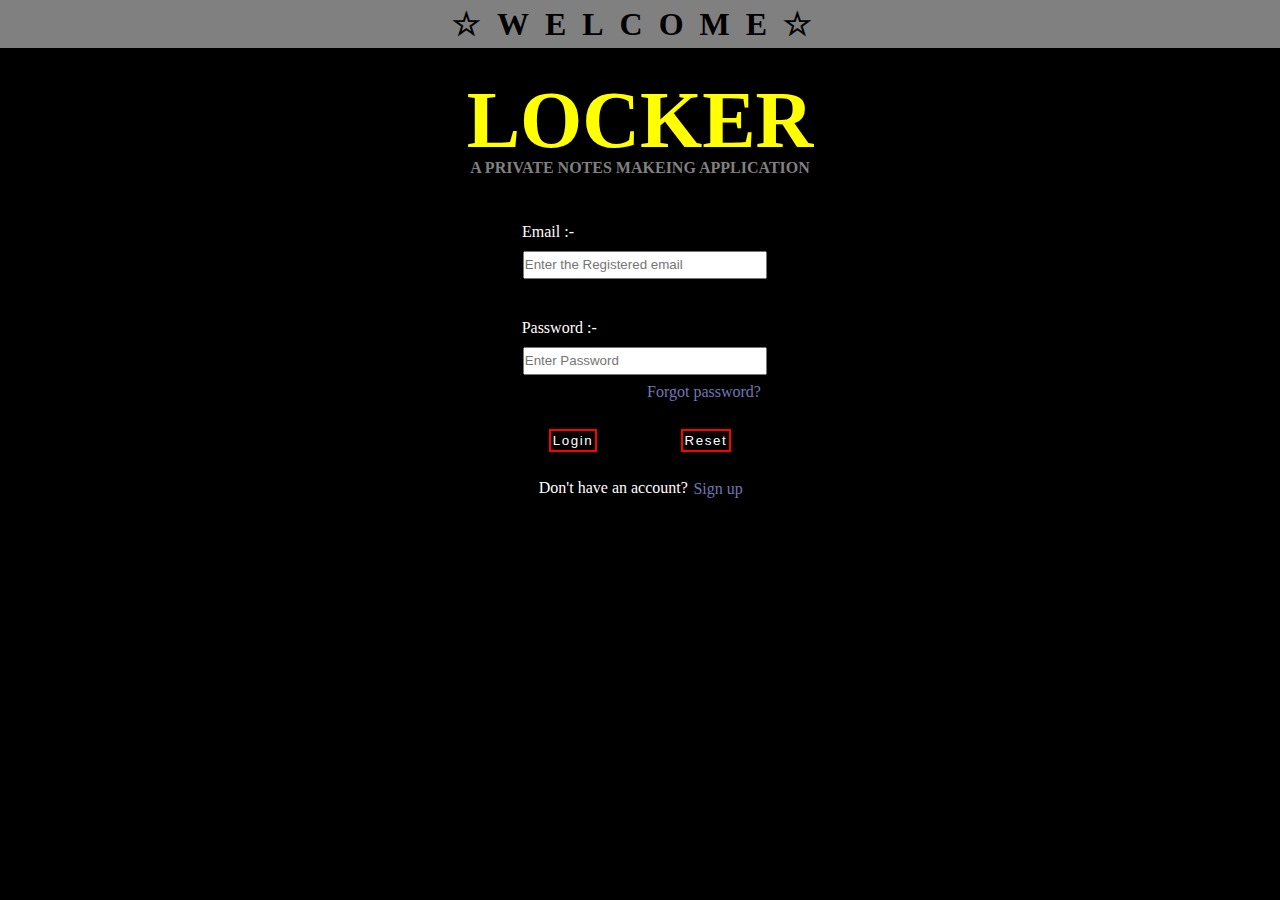
<file: index.html>
<!DOCTYPE html>
<html lang="en">

<head>
  <meta charset="UTF-8">
  <meta name="viewport" content="width=device-width, initial-scale=1.0">
  <title>LOCKER - A private notes making application</title>
  <link rel="stylesheet" href="index.css">
  <link rel="shortcut icon" href="https://w7.pngwing.com/pngs/237/190/png-transparent-lock-screen-iphone-android-iphone-blue-electronics-text-thumbnail.png" type="image/x-icon">
</head>

<body>
  <div class="full">
    <h1>&star;WELCOME&star;</h1>
    <h2>LOCKER <p>A PRIVATE NOTES MAKEING APPLICATION</p>
    </h2>
    <div class="loginpage">
      <p class="sucinfo"></p>
      <form class="form1" action="">
      <p class="loginfo"></p>


        <label for="email1">Email :-</label><br>
        <input type="email" id="email1" placeholder="Enter the Registered email"><br>

        <label class="a" for="pass1">Password :-</label><br>
        <input type="password" placeholder="Enter Password" id="pass1"><br>
        <a class="forgot" href="sign.html">Forgot password?</a><br>
        <button class="rg">Login</button>
        <button type="reset">Reset</button><br>
        <span>Don't have an account? <a class="si" href="sign.html">Sign up</a></span>

      </form>
    </div>

  </div>

  <script src="app.js"></script>
</body>

</html>
</file>
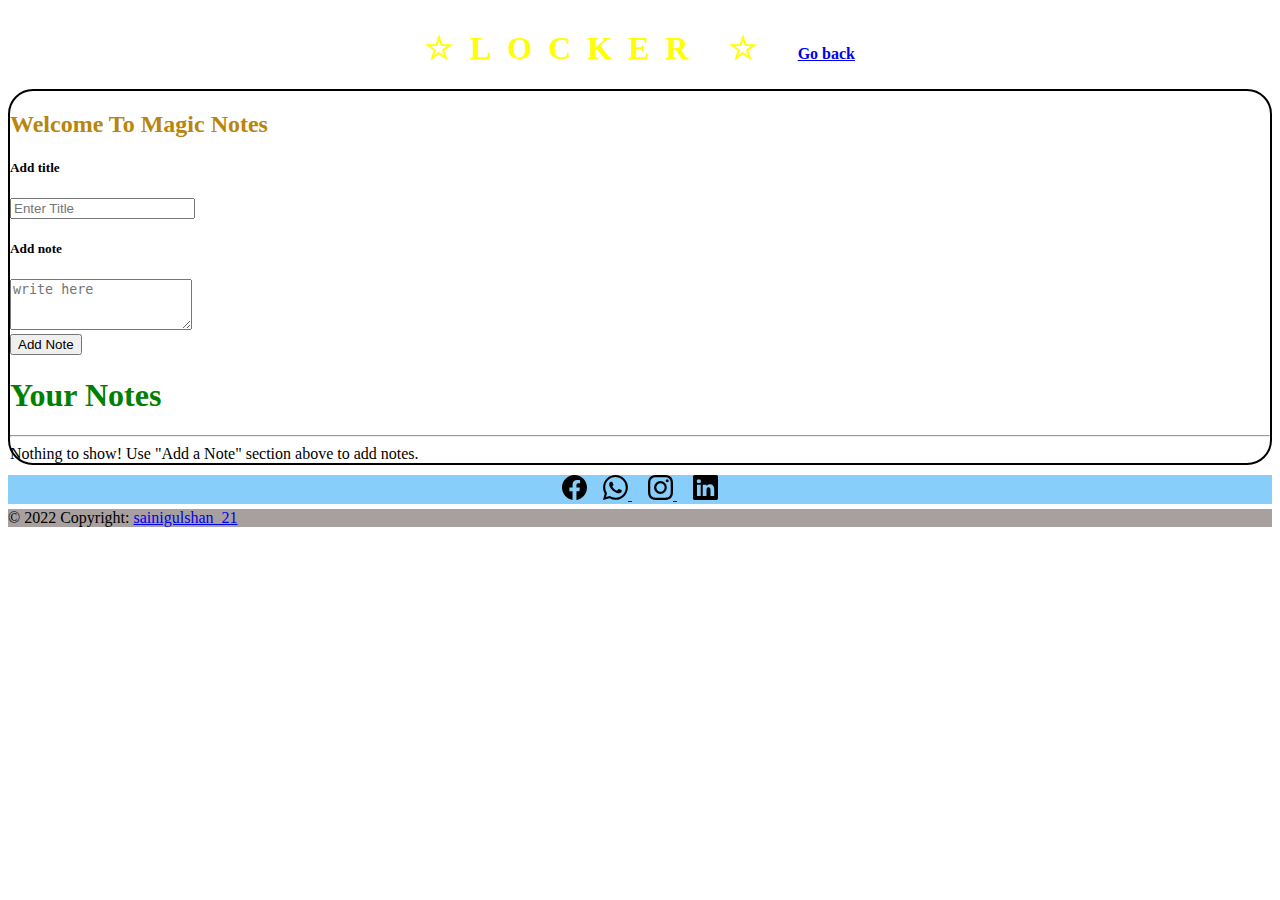
<file: notes.html>
<!DOCTYPE html>
<html lang="en">
<head>
    <meta charset="UTF-8">
    <meta name="viewport" content="width=device-width, initial-scale=1.0">
    <title>LOCKER - A private notes making application</title>

    <link href="https://cdn.jsdelivr.net/npm/bootstrap@5.2.0/dist/css/bootstrap.min.css" rel="stylesheet"
        integrity="sha384-gH2yIJqKdNHPEq0n4Mqa/HGKIhSkIHeL5AyhkYV8i59U5AR6csBvApHHNl/vI1Bx" crossorigin="anonymous">
        <link rel="shortcut icon" href="https://w7.pngwing.com/pngs/237/190/png-transparent-lock-screen-iphone-android-iphone-blue-electronics-text-thumbnail.png" type="image/x-icon">
        <style>
            a{
                font-size: 1rem;
                letter-spacing: normal;
            }
        </style>
</head>
<body>
    <nav class="navbar navbar-expand-lg bg-dark navbar-dark" style="display: flex; justify-content: center;">
        <h1 style="color: yellow; letter-spacing: 1rem;"> &star;LOCKER &star; <a href="index.html">Go back</a></h1>
    </nav>
    <div class="container my-3  " style="border: 2px solid black; border-radius:25px">
        <h2 style="color: darkgoldenrod"> Welcome To Magic Notes</h2>
        <div class="card">
            <div class="card-body">
                <div class="mb-3">
                    <h5 class="card-title">Add title</h5>
                    <input type="text" class="form-control" id="addTitle" placeholder="Enter Title">
                </div>
                <h5 class="card-title">Add note</h5>
                <div class="mb-3">
                    <textarea id="sainita" class="form-control" 
                        placeholder="write here" rows="3"></textarea>
                </div>
                <button type="button" class="btn btn-outline-warning" id="sainibt">Add Note</button>
            </div>
        </div>
        <h1 style="color: green">Your Notes</h1>
        <hr>
        <div id="notes" class="row container-fluid">
            <div class=" notecard card my-3 mx-3" style="width: 18rem;">
                <div class="card-body">
                    <h5 class="card-title">Add a Note</h5>
                    <p class="card-text">.</p>
                    <a href="#" class="btn btn-primary">Delete Note</a>
                </div>
            </div>

        </div>
    </div>
    <footer style="position:relative ; top: 10px;">

        <div class="icon" style="
        background-color: lightskyblue;
        text-align: center;"">
            <a href=" https://www.facebook.com/gulshan.saini.503" target="_blank"> <svg
                xmlns="http://www.w3.org/2000/svg" style="color: black;" width="25" height="25" fill="currentColor"
                class="bi bi-facebook" viewBox="0 0 16 16">
                <path
                    d="M16 8.049c0-4.446-3.582-8.05-8-8.05C3.58 0-.002 3.603-.002 8.05c0 4.017 2.926 7.347 6.75 7.951v-5.625h-2.03V8.05H6.75V6.275c0-2.017 1.195-3.131 3.022-3.131.876 0 1.791.157 1.791.157v1.98h-1.009c-.993 0-1.303.621-1.303 1.258v1.51h2.218l-.354 2.326H9.25V16c3.824-.604 6.75-3.934 6.75-7.951z" />
            </svg></a>&nbsp;&nbsp;&nbsp;
            <a href="https://chat.whatsapp.com/BbSPMFefI2NJmqDJMhekuT" target="_blank"><svg
                    xmlns="http://www.w3.org/2000/svg" style="color: black;" width="25" height="25" fill="currentColor"
                    class="bi bi-whatsapp" viewBox="0 0 16 16">
                    <path
                        d="M13.601 2.326A7.854 7.854 0 0 0 7.994 0C3.627 0 .068 3.558.064 7.926c0 1.399.366 2.76 1.057 3.965L0 16l4.204-1.102a7.933 7.933 0 0 0 3.79.965h.004c4.368 0 7.926-3.558 7.93-7.93A7.898 7.898 0 0 0 13.6 2.326zM7.994 14.521a6.573 6.573 0 0 1-3.356-.92l-.24-.144-2.494.654.666-2.433-.156-.251a6.56 6.56 0 0 1-1.007-3.505c0-3.626 2.957-6.584 6.591-6.584a6.56 6.56 0 0 1 4.66 1.931 6.557 6.557 0 0 1 1.928 4.66c-.004 3.639-2.961 6.592-6.592 6.592zm3.615-4.934c-.197-.099-1.17-.578-1.353-.646-.182-.065-.315-.099-.445.099-.133.197-.513.646-.627.775-.114.133-.232.148-.43.05-.197-.1-.836-.308-1.592-.985-.59-.525-.985-1.175-1.103-1.372-.114-.198-.011-.304.088-.403.087-.088.197-.232.296-.346.1-.114.133-.198.198-.33.065-.134.034-.248-.015-.347-.05-.099-.445-1.076-.612-1.47-.16-.389-.323-.335-.445-.34-.114-.007-.247-.007-.38-.007a.729.729 0 0 0-.529.247c-.182.198-.691.677-.691 1.654 0 .977.71 1.916.81 2.049.098.133 1.394 2.132 3.383 2.992.47.205.84.326 1.129.418.475.152.904.129 1.246.08.38-.058 1.171-.48 1.338-.943.164-.464.164-.86.114-.943-.049-.084-.182-.133-.38-.232z" />
                </svg> </a>&nbsp;&nbsp;&nbsp;
            <a href="https://www.instagram.com/saini_gulshan_21/" target="_blank"><svg
                    xmlns="http://www.w3.org/2000/svg" style="color: black;" width="25" height="25" fill="currentColor"
                    class="bi bi-instagram" viewBox="0 0 16 16">
                    <path
                        d="M8 0C5.829 0 5.556.01 4.703.048 3.85.088 3.269.222 2.76.42a3.917 3.917 0 0 0-1.417.923A3.927 3.927 0 0 0 .42 2.76C.222 3.268.087 3.85.048 4.7.01 5.555 0 5.827 0 8.001c0 2.172.01 2.444.048 3.297.04.852.174 1.433.372 1.942.205.526.478.972.923 1.417.444.445.89.719 1.416.923.51.198 1.09.333 1.942.372C5.555 15.99 5.827 16 8 16s2.444-.01 3.298-.048c.851-.04 1.434-.174 1.943-.372a3.916 3.916 0 0 0 1.416-.923c.445-.445.718-.891.923-1.417.197-.509.332-1.09.372-1.942C15.99 10.445 16 10.173 16 8s-.01-2.445-.048-3.299c-.04-.851-.175-1.433-.372-1.941a3.926 3.926 0 0 0-.923-1.417A3.911 3.911 0 0 0 13.24.42c-.51-.198-1.092-.333-1.943-.372C10.443.01 10.172 0 7.998 0h.003zm-.717 1.442h.718c2.136 0 2.389.007 3.232.046.78.035 1.204.166 1.486.275.373.145.64.319.92.599.28.28.453.546.598.92.11.281.24.705.275 1.485.039.843.047 1.096.047 3.231s-.008 2.389-.047 3.232c-.035.78-.166 1.203-.275 1.485a2.47 2.47 0 0 1-.599.919c-.28.28-.546.453-.92.598-.28.11-.704.24-1.485.276-.843.038-1.096.047-3.232.047s-2.39-.009-3.233-.047c-.78-.036-1.203-.166-1.485-.276a2.478 2.478 0 0 1-.92-.598 2.48 2.48 0 0 1-.6-.92c-.109-.281-.24-.705-.275-1.485-.038-.843-.046-1.096-.046-3.233 0-2.136.008-2.388.046-3.231.036-.78.166-1.204.276-1.486.145-.373.319-.64.599-.92.28-.28.546-.453.92-.598.282-.11.705-.24 1.485-.276.738-.034 1.024-.044 2.515-.045v.002zm4.988 1.328a.96.96 0 1 0 0 1.92.96.96 0 0 0 0-1.92zm-4.27 1.122a4.109 4.109 0 1 0 0 8.217 4.109 4.109 0 0 0 0-8.217zm0 1.441a2.667 2.667 0 1 1 0 5.334 2.667 2.667 0 0 1 0-5.334z" />
                </svg> </a>&nbsp;&nbsp;&nbsp;
            <a href="https://www.linkedin.com/in/gulshan-kumar-144189197" target="_blank"> <svg
                    xmlns="http://www.w3.org/2000/svg" style="color: black;" width="25" height="25" fill="currentColor"
                    class="bi bi-linkedin" viewBox="0 0 16 16">
                    <path
                        d="M0 1.146C0 .513.526 0 1.175 0h13.65C15.474 0 16 .513 16 1.146v13.708c0 .633-.526 1.146-1.175 1.146H1.175C.526 16 0 15.487 0 14.854V1.146zm4.943 12.248V6.169H2.542v7.225h2.401zm-1.2-8.212c.837 0 1.358-.554 1.358-1.248-.015-.709-.52-1.248-1.342-1.248-.822 0-1.359.54-1.359 1.248 0 .694.521 1.248 1.327 1.248h.016zm4.908 8.212V9.359c0-.216.016-.432.08-.586.173-.431.568-.878 1.232-.878.869 0 1.216.662 1.216 1.634v3.865h2.401V9.25c0-2.22-1.184-3.252-2.764-3.252-1.274 0-1.845.7-2.165 1.193v.025h-.016a5.54 5.54 0 0 1 .016-.025V6.169h-2.4c.03.678 0 7.225 0 7.225h2.4z" />
                </svg></a>

        </div>
        <!-- Copyright -->
        <div class="text-center p-2" style=" margin-top: 5px; background-color: rgba(66, 45, 45, 0.459);">
            © 2022 Copyright:
            <a class="text-white" href="https://github.com/sainigulshan21" target="_blank">sainigulshan_21</a>
        </div>


    </footer>

    <script src="https://cdn.jsdelivr.net/npm/bootstrap@5.2.0/dist/js/bootstrap.bundle.min.js"
        integrity="sha384-A3rJD856KowSb7dwlZdYEkO39Gagi7vIsF0jrRAoQmDKKtQBHUuLZ9AsSv4jD4Xa"
        crossorigin="anonymous"></script>
    <script src="notes.js"></script>
</body>
</html>
</file>
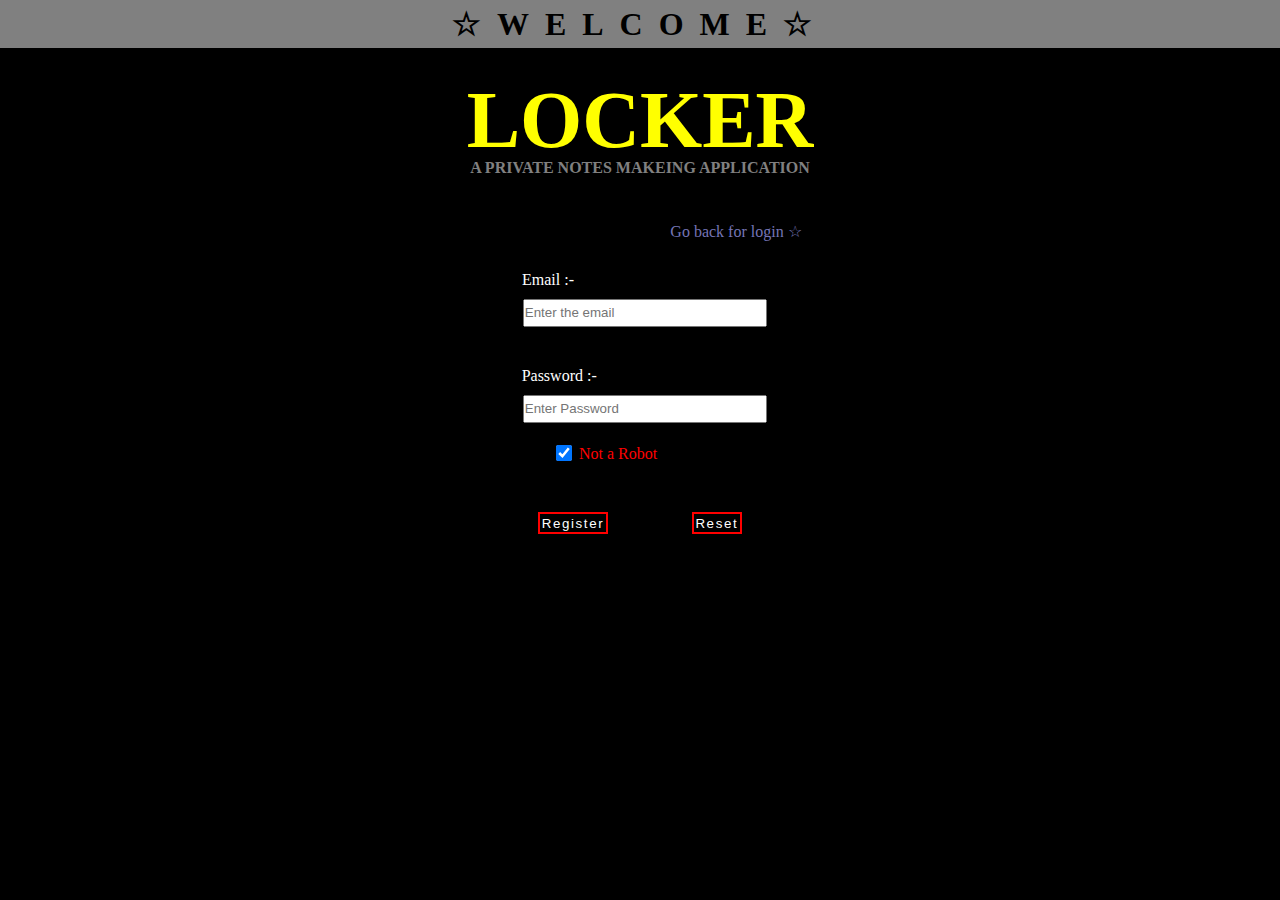
<file: sign.html>
<!DOCTYPE html>
<html lang="en">
<head>
    <meta charset="UTF-8">
    <meta name="viewport" content="width=device-width, initial-scale=1.0">
    <title>LOCKER - A private notes making application</title>
    <link rel="stylesheet" href="index.css">
    <link rel="shortcut icon" href="https://w7.pngwing.com/pngs/237/190/png-transparent-lock-screen-iphone-android-iphone-blue-electronics-text-thumbnail.png" type="image/x-icon">
</head>
<body>
    <div class="full">
        <h1> &star;WELCOME&star;</h1>
        <h2>LOCKER <p>A PRIVATE NOTES MAKEING APPLICATION</p>
        </h2>
        <a class="home" href="index.html">Go back for login &star;</a>
        <form class="form2" action="">
            <label for="email2">Email :-</label><br>
        <input type="email" id="email2" placeholder="Enter the email"><br>

        <label class="a" for="pass2">Password :-</label><br>
        <input type="text" placeholder="Enter Password" id="pass2"><br>

        <input class="check" type="checkbox" checked name="" id="">
        <span class="cinfo">Not a Robot</span>

       <br> <button class="register">Register</button>
        <button type="reset">Reset</button><br>
        </form>
        <p class="rinfo"></p>
    <script src="app.js"></script>
</body>
</html>
</file>
<file: index.css>
:root {
    background-color: black;
    text-align: center;
    color: white;
    line-height: 3rem;
    display: block;
    justify-content: center;
    overflow: hidden;

}

* {
    margin: 0;
    padding: 0;
}

h1 {
    color: black;
    background-color: gray;
    letter-spacing: 1rem;
}

h2 {
    color: yellow;
    font-size: 5rem;
    margin: 3rem auto;
}

p {
    font-size: 1rem;
    color: gray;
}

.a {
    position: relative;
    left: .7rem;
}

label {
    margin-right: 7.5rem;
}

input {
    height: 1.5rem;
    width: 15rem;
    position: relative;
    top: -1rem;
    right: -2.3rem;
}

a{
    color: rgb(117, 117, 182);
    text-decoration: none;
    position: relative;
    left: 6rem;
    top: -2rem;
}

a:hover {
    color: red;
}

button {
    position: relative;
    top: -2rem;
    left: 2rem;
    border: 2px solid red;
    background-color: black;
    color: white;
    letter-spacing: .1rem;
    padding: .1rem;

}

button:hover {
    background-color: white;
    color: black;
    border: 2px solid green;
}

button:active {
    background-color: green;
}

.rg {
    margin-right: 5rem;
}

.loginpage {
    display: block;
    justify-content: center;
}

span {
    position: relative;
    top: -2rem;
    left: 2rem;
}

.si {
    position: relative;
    top: .08rem;
    left: .1rem;
}

form {
    position: relative;
    left: -2rem;
    top: -2rem;
}

.register {
    margin-right: 5rem;
    margin-top: 3rem;
}

.check {
    height: 1rem;
    position: relative;
    left: -.2rem;
}

.cinfo {
    position: relative;
    left: -7rem;
    top: -1.1rem;
    color: red;
}

.rinfo {
    color: yellow;
    position: relative;
}

.loginfo {
    color: yellow;

}

.sucinfo {
    color: greenyellow;
}

.private{
    position: relative;
    left: 0.95rem;
    top: 0.1rem;
    text-decoration: underline;


}
.forgotpass{
    display: flex;
    flex-direction: column;
    justify-content: center;
    align-items: center;
}
.margin{
    margin-top:.5rem;
}
.newpass{
    position: relative;
    top: .7rem;
}

.opacity{
    opacity: 0;
}
</file>
